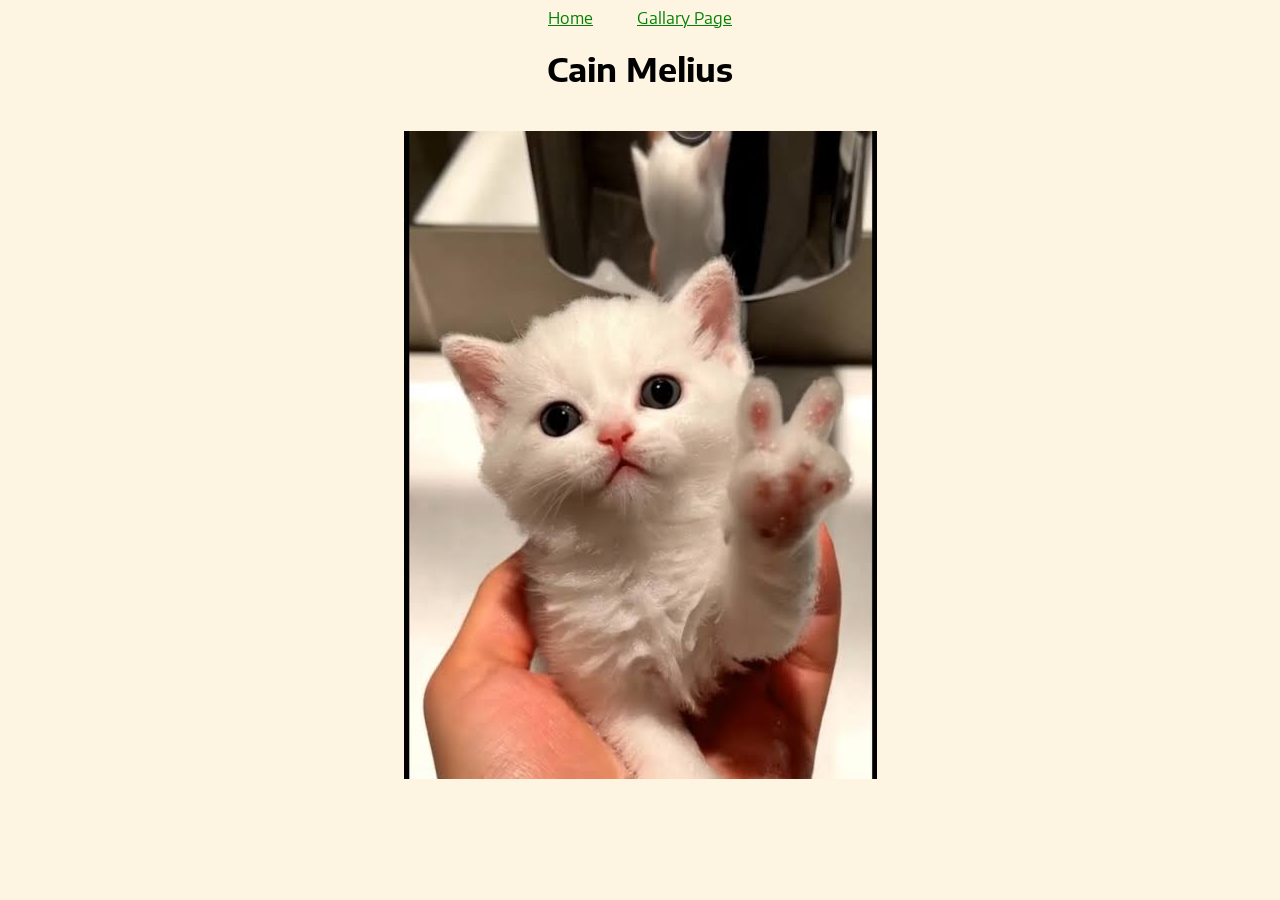
<file: index.html>
<html lang="en-US">
    <head>
        <title>Test Page!</title>
        <meta charset="utf-8" />
        <meta name="viewport" content="width=device-width" />
        <link href="styles/styles.css" rel="stylesheet">
        
        <!--adds the google font fonts that I got, but doesnt implement them. Thats what the styles.css is for!-->
        <link rel="preconnect" href="https://fonts.googleapis.com">
        <link rel="preconnect" href="https://fonts.gstatic.com" crossorigin>
        <link href="https://fonts.googleapis.com/css2?family=Andika:ital,wght@0,400;0,700;1,400;1,700&family=Encode+Sans+Semi+Expanded:wght@100;200;300;400;500;600;700;800;900&display=swap" 
        rel="stylesheet">
    </head>
    <body>
        <nav>
            <a href="/index.html" class="navigation"><span class="navigationHighlight">Home</span></a>
            <a href="/gallary.html" class="navigation"><span class="navigationHighlight">Gallary Page</span></a>
        </nav>
        
        <h1 class="name">Cain Melius</h1>
        <div class="photoHeader">
            <img src="images/PeaceSignCat.jpeg" alt="cat holding peace sign">
        </div>
    </body>
</html>
</file>
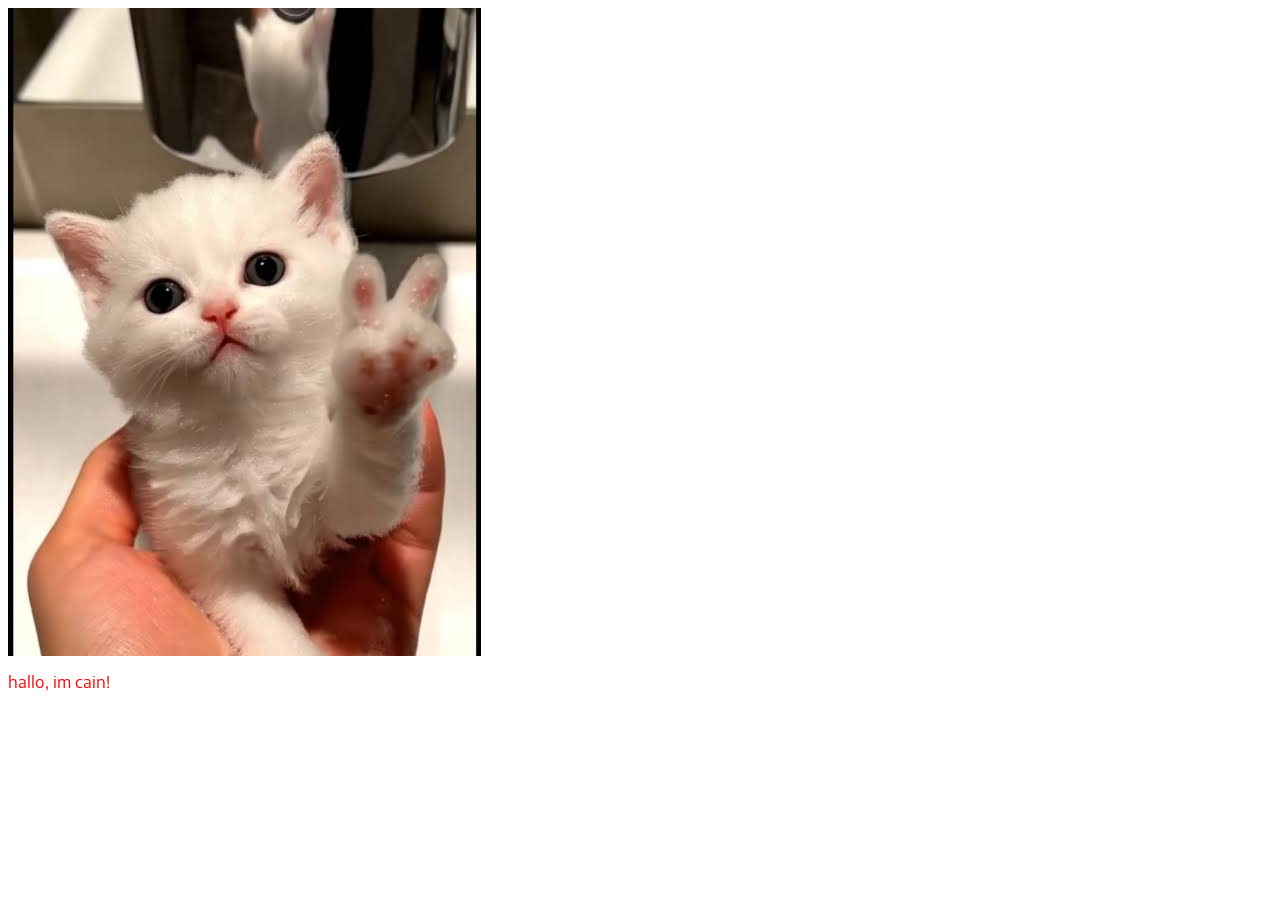
<file: Web-Projects/first-website/index.html>
<html lang="en-US">
    <head>
        <meta charset="utf-8" />
        <meta name="viewport" content="width=device-width" />
        <title>Test Page!</title>
        <link href="styles/styles.css" rel="stylesheet">
        
        <link rel="preconnect" href="https://fonts.googleapis.com">
        <link rel="preconnect" href="https://fonts.gstatic.com" crossorigin>
        <link href="https://fonts.googleapis.com/css2?family=Andika:ital,wght@0,400;0,700;1,400;1,700&family=Encode+Sans+Semi+Expanded:wght@100;200;300;400;500;600;700;800;900&display=swap" 
        rel="stylesheet">
    </head>
    <body>
        <a href="https://www.tiktok.com/@naya.nasef/video/7554008067319270674"><img src="images/PeaceSignCat.jpeg" alt="cat holding peace sign"></a>
        <p>hallo, im cain!</p>
    </body>
</html>
</file>
<file: styles/styles.css>
html {
  font-family: "Encode Sans Semi Expanded";
  color: black;
}

body{
  background-color: rgb(253, 244, 225);
}

p {
  text-decoration:dashed;
}

.done {
  color: grey;
  text-decoration:line-through dotted black;
}

nav{
    text-align: center;
}

.navigation{
  color:green;
  padding-left: 20px;
  padding-right: 20px;
}

.navigationHighlight:hover,
.navigationHighlight:focus {
    text-decoration: none;
    background-color: rgb(0, 61, 0);
    color: rgb(253, 244, 225);
}

.name {
    text-align: center;
}

img {
  object-fit:scale-down;
}

.photoHeader {
  display:flex;
  justify-content: center;
  padding-top: 20px;
  width: 100%;
}

.gallaryContainer {
  display:flex;
  flex-direction: row;
  flex-wrap: wrap;
  justify-content: center;
  align-items: center;
  column-gap: 10px;
}

.gallary {
  width: 32%;
  aspect-ratio: 3/4;
  object-fit: cover;
  padding-bottom: 10px;
}

.credits {
  font-size: 10px;
}

.aHeader{
  font-size: 20px;
  padding-left: 5%;
  padding-right: 5%;
}

.aParagraph{
  text-indent: 20px;
  padding-left: 20%;
  padding-right: 20%;
  text-align: justify;
}
</file>
<file: Web-Projects/first-website/styles/styles.css>
html {
  color: rgb(255, 0, 0);
  font-family: "Encode Sans Semi Expanded";
}
</file>
